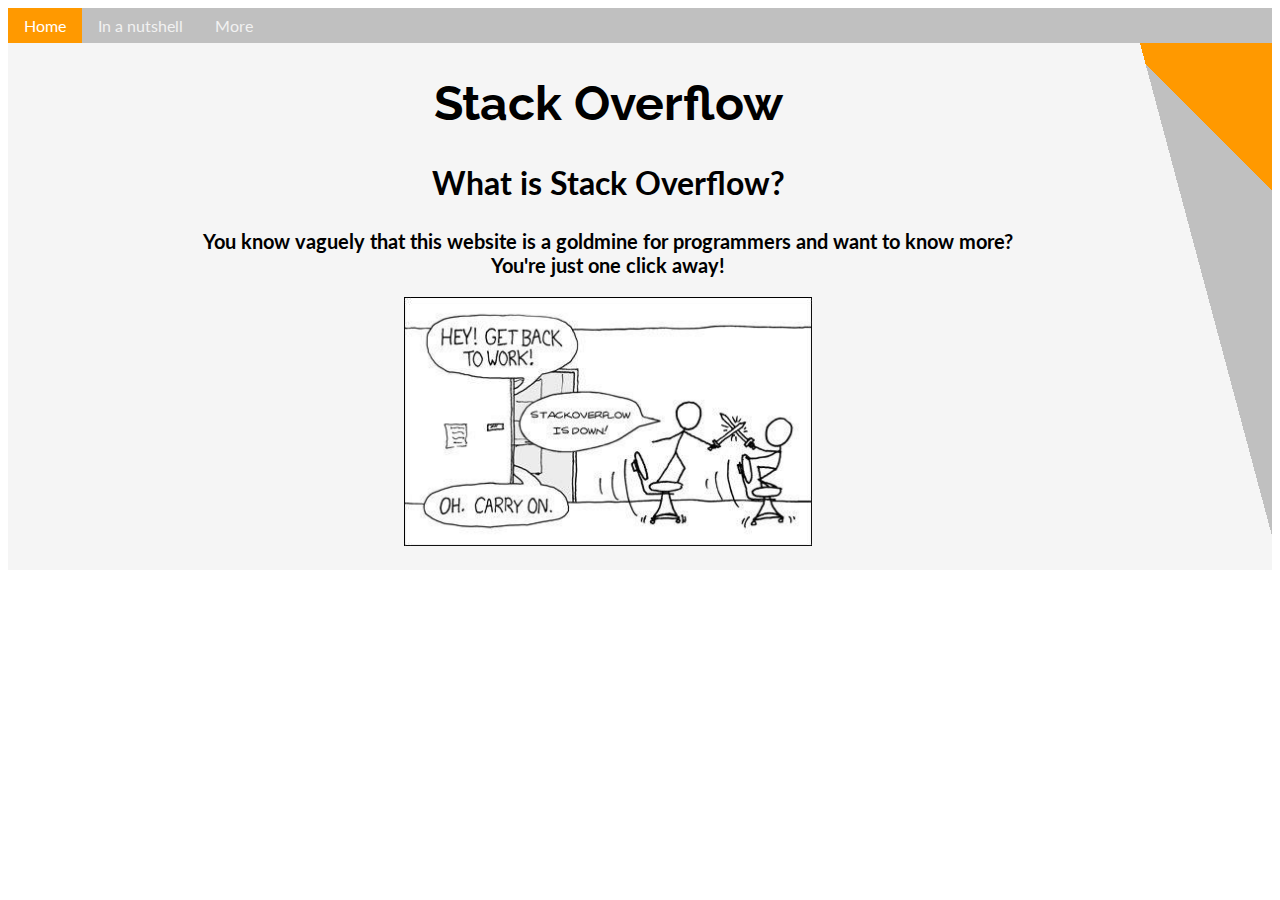
<file: code/index.html>
<!DOCTYPE html>
<html>

<head>
  <meta name="viewport" content="initial-scale=1.0, width=device-width, maximum-scale=1.0, user-scalable=0" />
  <meta charset="UTF-8">
  <title>What is Stack Overflow?</title>
  <link rel="icon" href="favicon.ico">
  <link rel="stylesheet" type="text/css" href="style.css">
</head>

<body>
  <div class="background">
    <div class="topnav">
      <a class="active" href="index.html">Home</a>
      <a href="info.html">In a nutshell</a>
      <a href="more.html">More</a>
    </div>
    <a href="info.html">
      <div class="content">
        <h1>Stack Overflow</h1>
        <h2>What is Stack Overflow?</h2>
        <h3>You know vaguely that this website is a goldmine for programmers and want to know more?<br>You're just one
          click away!</h3>
        <img src="so_meme.jpg" alt="Meme on Stack Overflow" class="center" style="max-width:35%;height:auto;">
        <br>
      </div>
    </a>
  </div>
</body>

</html>
</file>
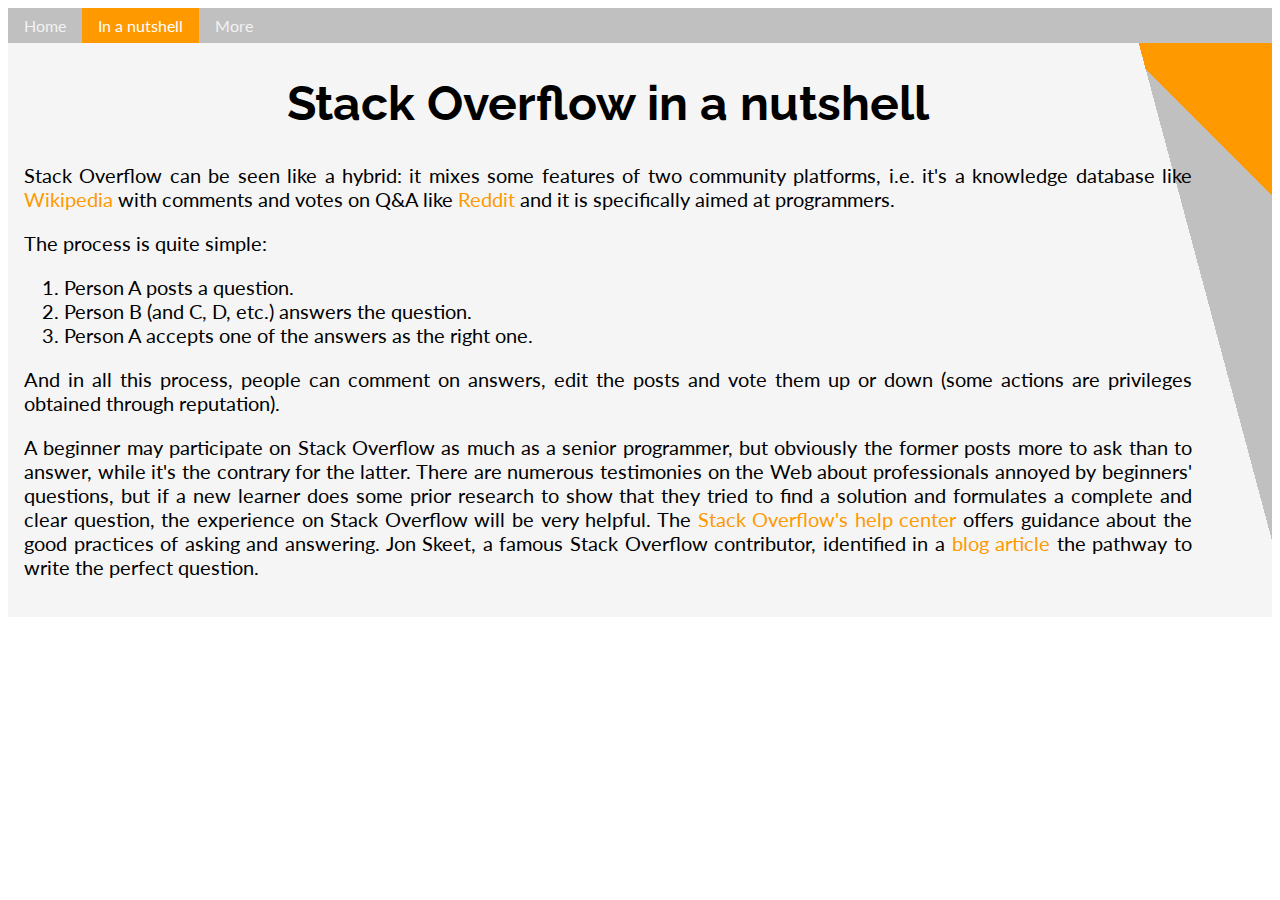
<file: code/info.html>
<!DOCTYPE html>
<html>

<head>
  <meta name="viewport" content="initial-scale=1.0, width=device-width, maximum-scale=1.0, user-scalable=0" />
  <meta charset="UTF-8">
  <title>SO in a nutshell</title>
  <link rel="icon" href="favicon.ico">
  <link rel="stylesheet" type="text/css" href="style.css">
</head>

<body>
  <div class="background">
    <div class="topnav">
      <a href="index.html">Home</a>
      <a class="active" href="info.html">In a nutshell</a>
      <a href="more.html">More</a>
    </div>
    <div class="content">
      <h1>Stack Overflow in a nutshell</h1>
      <p>Stack Overflow can be seen like a hybrid: it mixes some features of two community platforms, i.e. it's a
        knowledge database like
        <a class="reference" href="https://en.wikipedia.org/wiki/Stack_Overflow"
          title="Wikipedia page about Stack Overflow" target="_blank">Wikipedia</a>
        with comments and votes on Q&amp;A like
        <a class="reference" href="https://www.reddit.com/r/stackoverflow/" title="Reddit section on Stack Overflow"
          target="_blank">Reddit</a>
        and it is specifically aimed at programmers.
      </p>
      <p>The process is quite simple:
      </p>
      <ol>
        <li>Person A posts a question.</li>
        <li>Person B (and C, D, etc.) answers the question.</li>
        <li>Person A accepts one of the answers as the right one.</li>
      </ol>
      <p>And in all this process, people can comment on answers, edit the posts and vote them up or down
        (some actions are privileges obtained through reputation).
      </p>
      <p>A beginner may participate on Stack Overflow as much as a senior programmer, but obviously the former posts
        more to ask than to answer, while it's the contrary for the latter. There are numerous testimonies on the Web
        about professionals annoyed by beginners' questions, but if a new learner does some prior research to show that
        they tried to find a solution and formulates a complete and clear question, the experience on Stack Overflow
        will be very helpful. The
        <a class="reference" href="https://stackoverflow.com/help" title="Stack Overflow's help center"
          target="_blank">Stack Overflow's help center</a>
        offers guidance about the good practices of asking and answering. Jon Skeet, a famous Stack Overflow
        contributor, identified in a
        <a class="reference" href="https://codeblog.jonskeet.uk/2010/08/29/writing-the-perfect-question/"
          title="Jon Skeet's blog article" target="_blank">blog article</a> the pathway to write the perfect question.
      </p>
      <br>
    </div>
  </div>
</body>

</html>
</file>
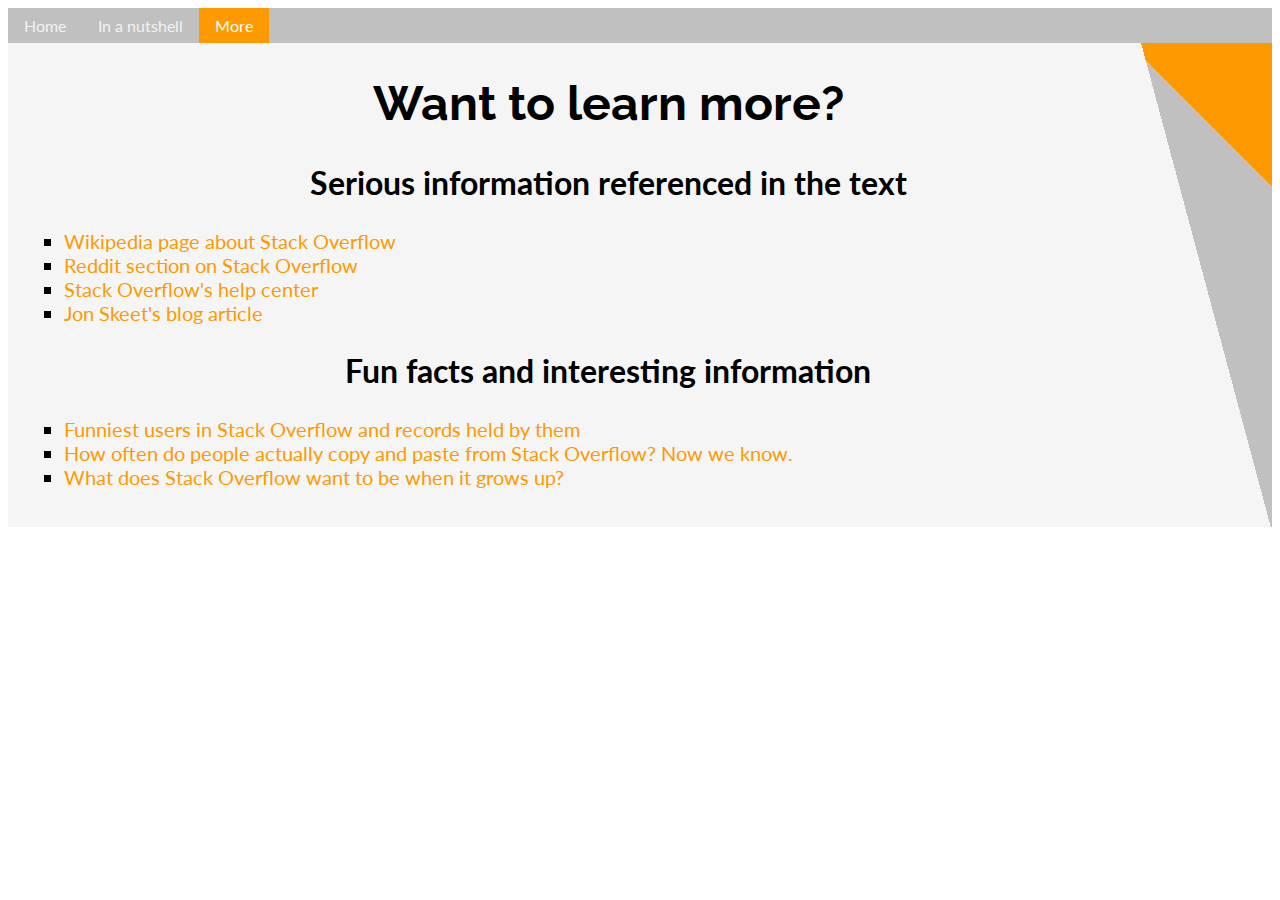
<file: code/more.html>
<!DOCTYPE html>
<html>

<head>
  <meta name="viewport" content="initial-scale=1.0, width=device-width, maximum-scale=1.0, user-scalable=0" />
  <meta charset="UTF-8">
  <title>Links to learn more</title>
  <link rel="icon" href="favicon.ico">
  <link rel="stylesheet" type="text/css" href="style.css">
</head>

<body>
  <div class="background">
    <div class="topnav">
      <a href="index.html">Home</a>
      <a href="info.html">In a nutshell</a>
      <a class="active" href="more.html">More</a>
    </div>
    <div class="content">
      <h1>Want to learn more?</h1>
      <h2>Serious information referenced in the text</h2>
      <ul>
        <li>
          <a class="reference" href="https://en.wikipedia.org/wiki/Stack_Overflow"
            title="Wikipedia page about Stack Overflow" target="_blank">Wikipedia page about Stack Overflow
          </a>
        </li>
        <li>
          <a class="reference" href="https://www.reddit.com/r/stackoverflow/" title="Reddit section on Stack Overflow"
            target="_blank">Reddit section on Stack Overflow
          </a>
        </li>
        <li>
          <a class="reference" href="https://stackoverflow.com/help" title="Stack Overflow's help center"
            target="_blank">Stack Overflow's help center
          </a>
        </li>
        <li>
          <a class="reference" href="https://codeblog.jonskeet.uk/2010/08/29/writing-the-perfect-question/"
            title="Jon Skeet's blog article" target="_blank">Jon Skeet's blog article
          </a>
        </li>
      </ul>
      <h2>Fun facts and interesting information</h2>
      <ul>
        <li>
          <a class="reference"
            href="https://dev.to/bravemaster619/funniest-users-in-stack-overflow-and-records-held-by-them-2bbi"
            title="Funniest users in Stack Overflow and records held by them" target="_blank">Funniest users in Stack
            Overflow and records held by them
          </a>
        </li>
        <li>
          <a class="reference"
            href="https://stackoverflow.blog/2021/04/19/how-often-do-people-actually-copy-and-paste-from-stack-overflow-now-we-know/"
            title="How often do people actually copy and paste from Stack Overflow? Now we know." target="_blank">How
            often do people actually copy and paste from Stack Overflow? Now we know.
          </a>
        </li>
        <li>
          <a class="reference"
            href="https://blog.codinghorror.com/what-does-stack-overflow-want-to-be-when-it-grows-up/"
            title="What does Stack Overflow want to be when it grows up?" target="_blank">What does Stack Overflow want
            to be when it grows up?
          </a>
        </li>
      </ul>
      <br>
    </div>
  </div>
</body>

</html>
</file>
<file: code/style.css>
@import url("https://fonts.googleapis.com/css2?family=Lato:wght@300&family=Raleway:wght@500&display=swap");

.background {
  background: linear-gradient(75deg, rgb(245,245,245) 90%, rgba(0,0,0,0) 90%), linear-gradient(45deg, rgb(192, 192, 192) 90%, rgb(255, 153, 0) 90%);
}

.topnav {
  background-color: rgb(192, 192, 192);
  overflow: hidden;
}

.topnav a {
  float: left;
  color: #f2f2f2;
  text-align: center;
  padding: 0.5rem 1rem;
  text-decoration: none;
  font-size: 1rem;
  font-family: 'Lato', sans-serif;
}

.topnav a:hover {
  background-color: #ddd;
  color: black;
}

.topnav a.active {
  background-color: rgb(255, 153, 0);
  color: white;
}

h1 {
  font-family: 'Raleway', sans-serif;
  font-size: 3rem;
  color: rgba(0,0,0);
  text-align: center;
}

h2 {
  font-family: 'Lato', sans-serif;
  font-size: 2rem;
  color: rgba(0,0,0);
  text-align: center;
}

h3 {
  font-family: 'Lato', sans-serif;
  font-size: 1.25rem;
  text-align: center;
  color: rgb(0,0,0);
}

p {
  font-family: 'Lato', sans-serif;
  font-size: 1.25rem;
  text-align: justify;
  color: rgb(0,0,0);
}

a {
  text-decoration: none;
  font-family: 'Lato', sans-serif;
  font-size: 1.25rem;
  color: rgb(255, 153, 0)
}

a.reference:hover {
  font-weight: 800;
  text-decoration: underline;
}
a:visited {
  color: rgb(128, 128, 128);
  text-decoration: none;
}

ul {
  list-style-type: square;
  font-family: 'Lato', sans-serif;
  font-size: 1.25rem;
  text-align: justify;
  color: rgb(0,0,0);
}
ol {
  font-family: 'Lato', sans-serif;
  font-size: 1.25rem;
  text-align: justify;
  color: rgb(0,0,0);
}
li {
  font-family: 'Lato', sans-serif;
  font-size: 1.25rem;
  text-align: justify;
  color: rgb(0,0,0);
}
.center {
  display: block;
  margin-left: auto;
  margin-right: auto;
  width: 50%;
}
.content {
  padding-right: 5rem;
  padding-left: 1rem;
}
</file>
